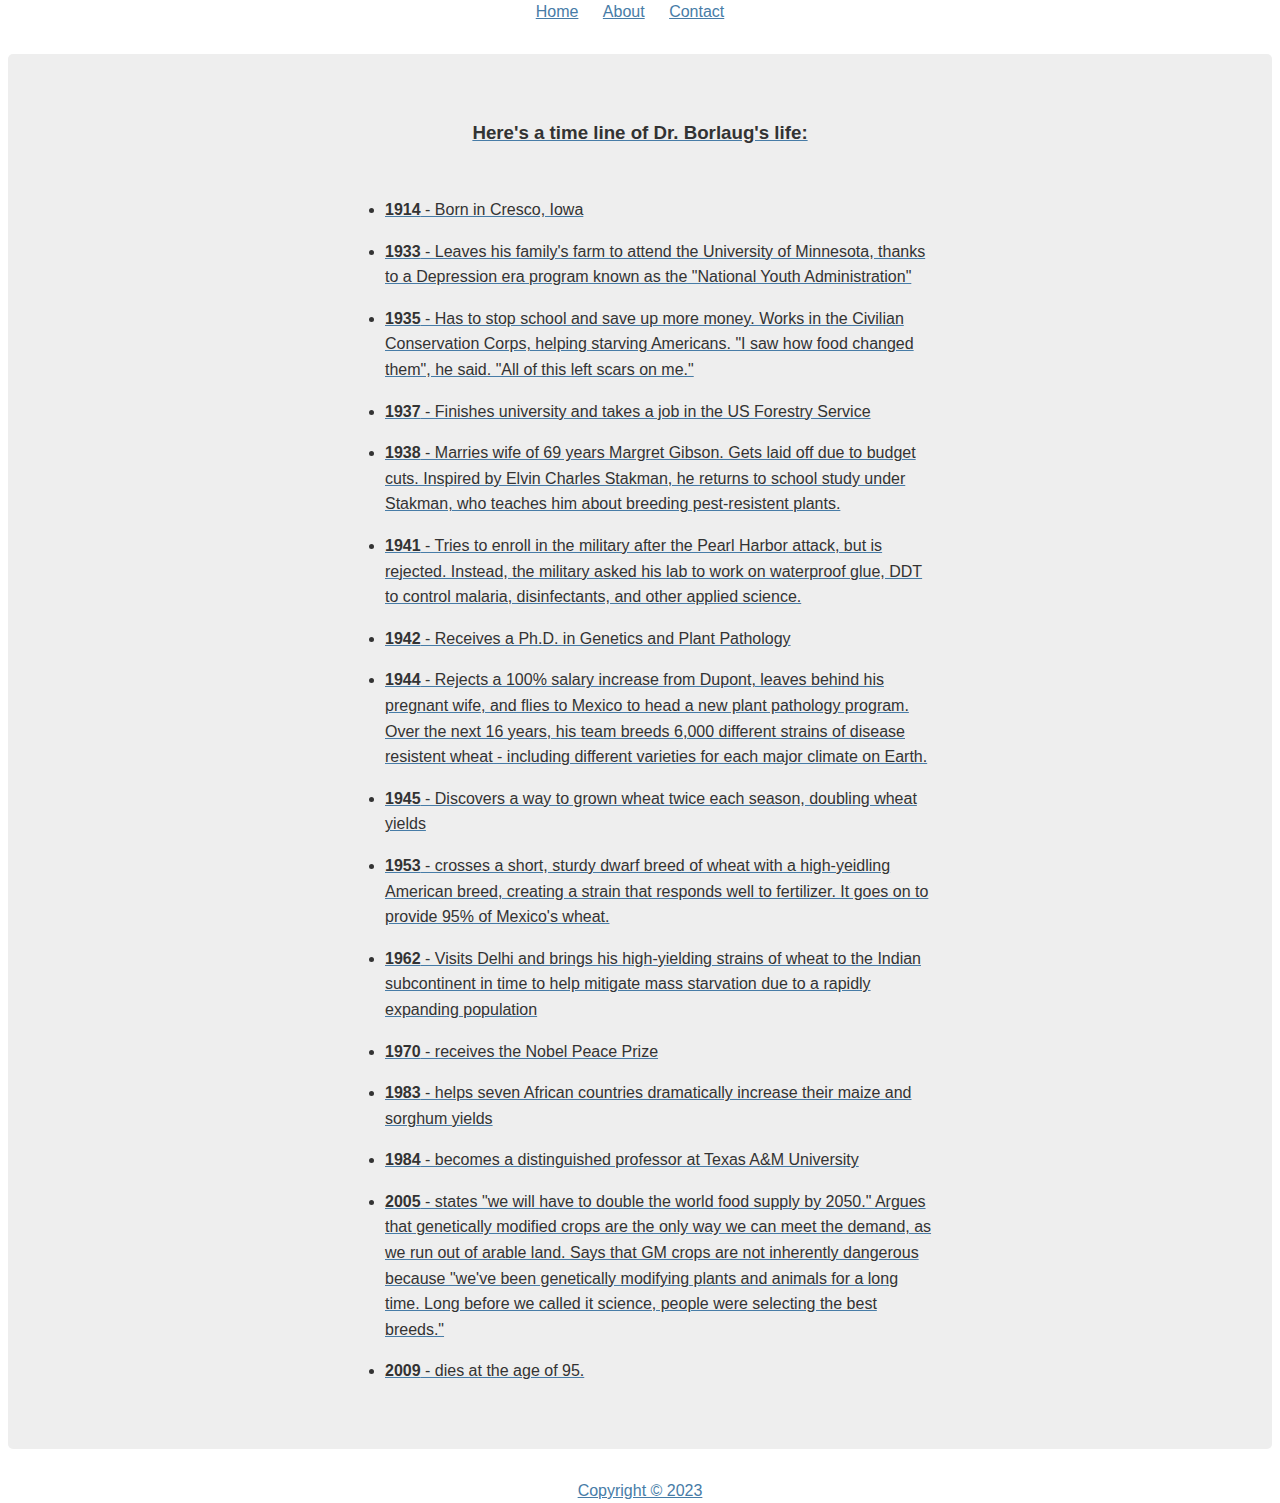
<file: about.html>
<!DOCTYPE html >
    <head>
      <title>Midterm Project </title>
      <link rel="stylesheet" type="text/css" href="css/style.css" >
    </head>
    <body>
        <nav>
            <li><a href="index.html">Home</a></li>
            <li><a href="about.html">About</a></li>
            <li><a href="contact.html">Contact</li>
        </nav>
        <main id="main">
        
        <section id="tribute-info">
            <h3 id="headline">Here's a time line of Dr. Borlaug's life:</h3>
            <ul>
            <li><strong>1914</strong> - Born in Cresco, Iowa</li>
            <li>
                <strong>1933</strong> - Leaves his family's farm to attend the
                University of Minnesota, thanks to a Depression era program known as the
                "National Youth Administration"
            </li>
            <li>
                <strong>1935</strong> - Has to stop school and save up more money. Works
                in the Civilian Conservation Corps, helping starving Americans. "I saw
                how food changed them", he said. "All of this left scars on me."
            </li>
            <li>
                <strong>1937</strong> - Finishes university and takes a job in the US
                Forestry Service
            </li>
            <li>
                <strong>1938</strong> - Marries wife of 69 years Margret Gibson. Gets
                laid off due to budget cuts. Inspired by Elvin Charles Stakman, he
                returns to school study under Stakman, who teaches him about breeding
                pest-resistent plants.
            </li>
            <li>
                <strong>1941</strong> - Tries to enroll in the military after the Pearl
                Harbor attack, but is rejected. Instead, the military asked his lab to
                work on waterproof glue, DDT to control malaria, disinfectants, and
                other applied science.
            </li>
            <li>
                <strong>1942</strong> - Receives a Ph.D. in Genetics and Plant Pathology
            </li>
            <li>
                <strong>1944</strong> - Rejects a 100% salary increase from Dupont,
                leaves behind his pregnant wife, and flies to Mexico to head a new plant
                pathology program. Over the next 16 years, his team breeds 6,000
                different strains of disease resistent wheat - including different
                varieties for each major climate on Earth.
            </li>
            <li>
                <strong>1945</strong> - Discovers a way to grown wheat twice each
                season, doubling wheat yields
            </li>
            <li>
                <strong>1953</strong> - crosses a short, sturdy dwarf breed of wheat
                with a high-yeidling American breed, creating a strain that responds
                well to fertilizer. It goes on to provide 95% of Mexico's wheat.
            </li>
            <li>
                <strong>1962</strong> - Visits Delhi and brings his high-yielding
                strains of wheat to the Indian subcontinent in time to help mitigate
                mass starvation due to a rapidly expanding population
            </li>
            <li><strong>1970</strong> - receives the Nobel Peace Prize</li>
            <li>
                <strong>1983</strong> - helps seven African countries dramatically
                increase their maize and sorghum yields
            </li>
            <li>
                <strong>1984</strong> - becomes a distinguished professor at Texas A&M
                University
            </li>
            <li>
                <strong>2005</strong> - states "we will have to double the world food
                supply by 2050." Argues that genetically modified crops are the only way
                we can meet the demand, as we run out of arable land. Says that GM crops
                are not inherently dangerous because "we've been genetically modifying
                plants and animals for a long time. Long before we called it science,
                people were selecting the best breeds."
            </li>
            <li><strong>2009</strong> - dies at the age of 95.</li>
            </ul>

        </main>
        <footer>
            Copyright &copy; 2023
        </footer>
    </body>
<html>
</file>
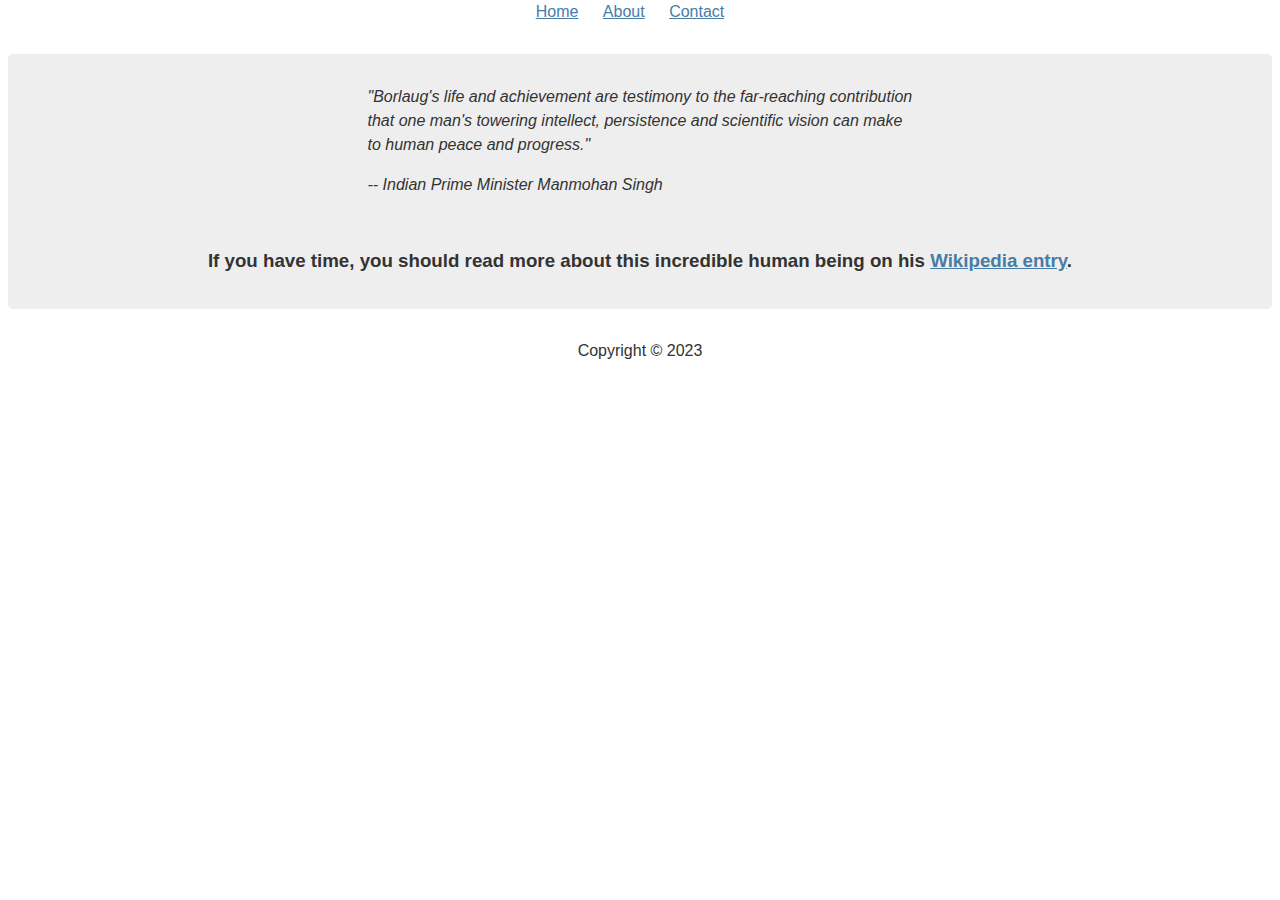
<file: contact.html>
<!DOCTYPE html >
    <head>
      <title>Midterm Project </title>
      <link rel="stylesheet" type="text/css" href="css/style.css" >
    </head>
    <body>
        <nav>
            <li><a href="index.html">Home</a></li>
            <li><a href="about.html">About</a></li>
            <li><a href="contact.html">Contact</a></li>
        </nav>
        <main id="main">
        
        <section id="tribute-info">
            <blockquote
            cite="http://news.rediff.com/report/2009/sep/14/pm-pays-tribute-to-father-of-green-revolution-borlaug.htm"
            >
            <p>
                "Borlaug's life and achievement are testimony to the far-reaching
                contribution that one man's towering intellect, persistence and
                scientific vision can make to human peace and progress."
            </p>
            <cite>-- Indian Prime Minister Manmohan Singh</cite>
            </blockquote>
            <h3>
            If you have time, you should read more about this incredible human being
            on his
            <a id="tribute-link" href="https://en.wikipedia.org/wiki/Norman_Borlaug" target="_blank"> Wikipedia entry</a>.
            </h3>
        </section>
       
        </main>
        <footer>
            Copyright &copy; 2023
        </footer>
    </body>
<html>
</file>
<file: css/style.css>
html {
  /* Setting a base font size of 10px give us easier rem calculations
     Info: 1rem === 10px, 1.5rem === 15px, 2rem === 20px and so forth
   */
  font-size: 10px;
}

body {
  /* Native font stack https://getbootstrap.com/docs/4.2/content/reboot/#native-font-stack */
  font-family: -apple-system, BlinkMacSystemFont, 'Segoe UI', 'Roboto',
    'Helvetica Neue', Arial, sans-serif;
  font-size: 1.6rem;
  line-height: 1.5;
  text-align: center;
  color: #333;
  margin: 0;
}

h1 {
  font-size: 4rem;
  margin-bottom: 0;
}

@media (max-width: 460px) {
  h1 {
    font-size: 3.5rem;
    line-height: 1.2;
  }
}

h2 {
  font-size: 3.25rem;
}

a {
  color: #477ca7;
}

a:visited {
  color: #74638f;
}

#main {
  margin: 30px 8px;
  padding: 15px;
  border-radius: 5px;
  background: #eee;
  color: #333;
}

@media (max-width: 460px) {
  #main {
    margin: 0;
  }
}

img {
  max-width: 100%;
  display: block;
  height: auto;
  margin: 0 auto;
}

#img-div {
  background: white;
  padding: 10px;
  margin: 0;
}

#img-caption {
  margin: 15px 0 5px 0;
}

@media (max-width: 460px) {
  #img-caption {
    font-size: 1.4rem;
  }
}

#headline {
  margin: 50px 0;
  text-align: center;
}

ul {
  max-width: 550px;
  margin: 0 auto 50px auto;
  text-align: left;
  line-height: 1.6;
}

li {
  margin: 16px 0;
}

blockquote {
  font-style: italic;
  max-width: 545px;
  margin: 0 auto 50px auto;
  text-align: left;
}

.tribute-info {
    color: #333;
}

nav {
    display: inline;
    clear: both;
    text-align: left;
}

nav li{
    display: inline;
    margin-right: 20px;
    
}
</file>
